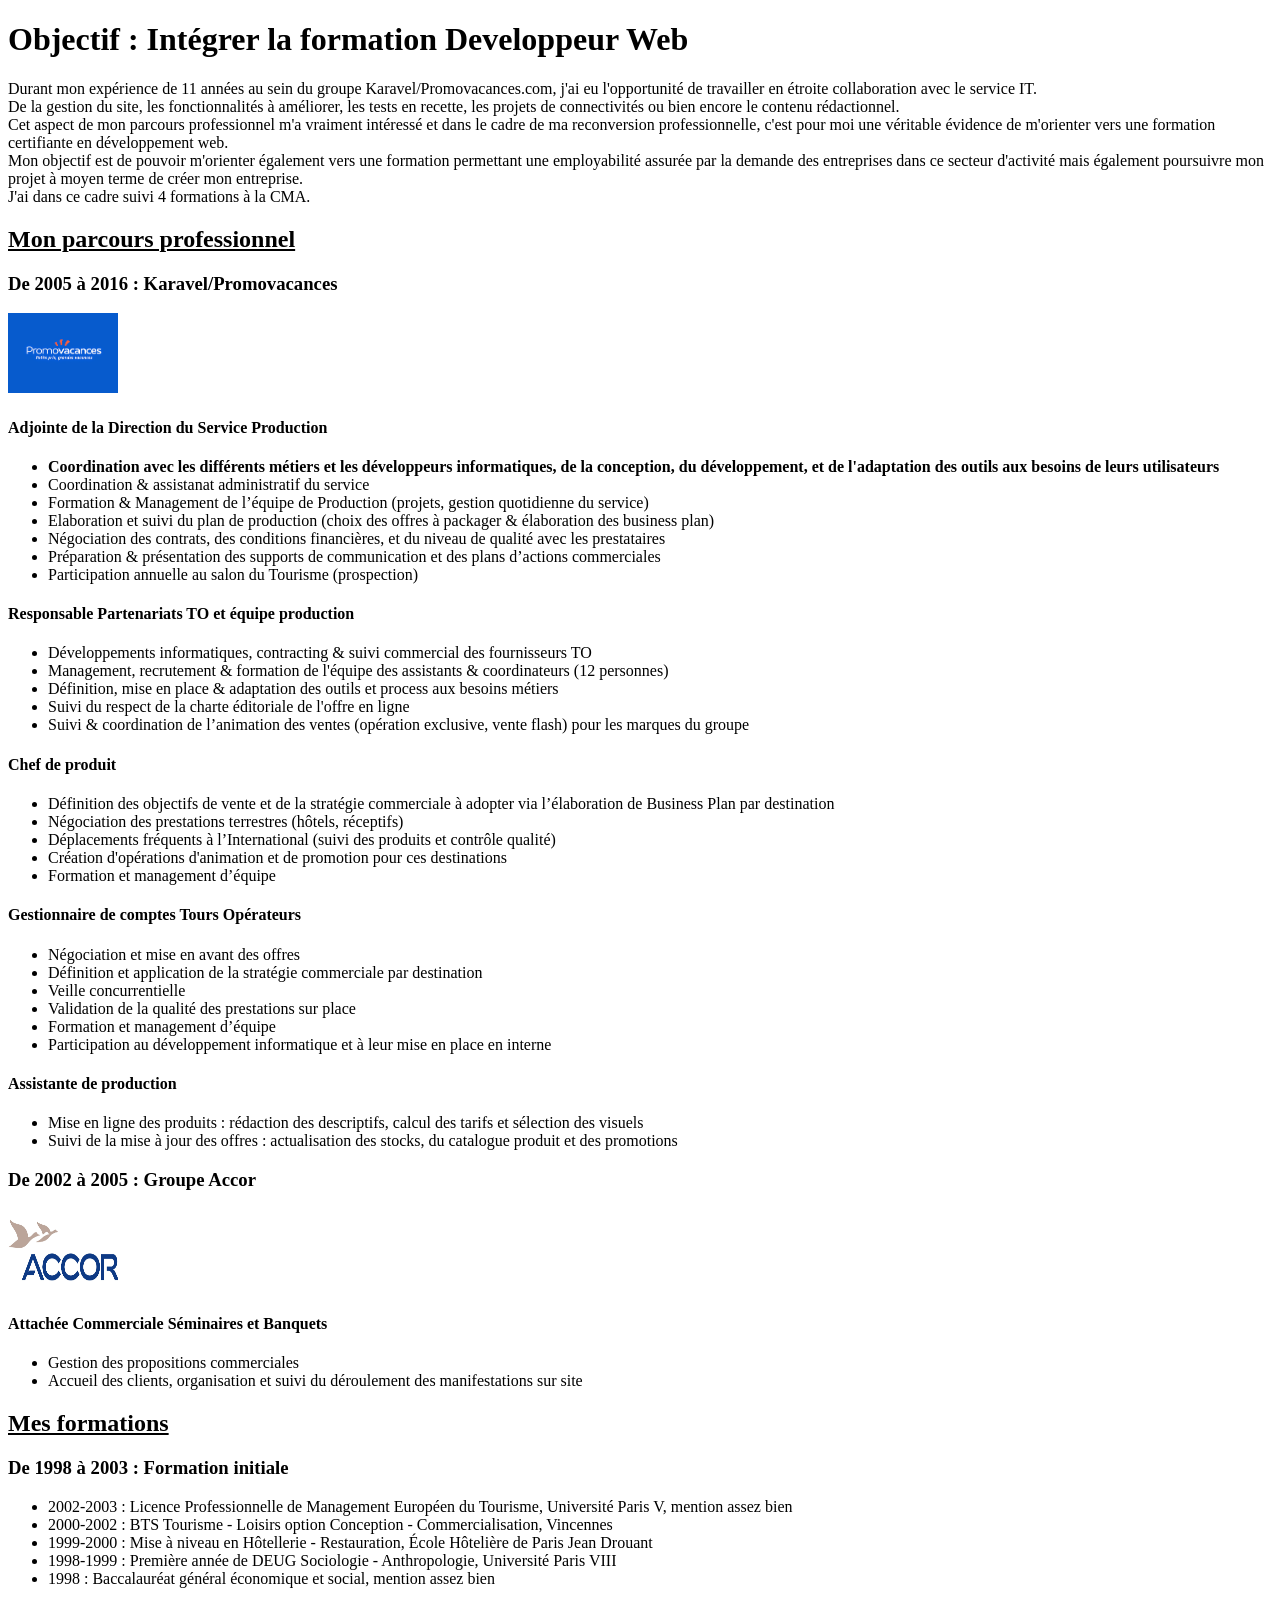
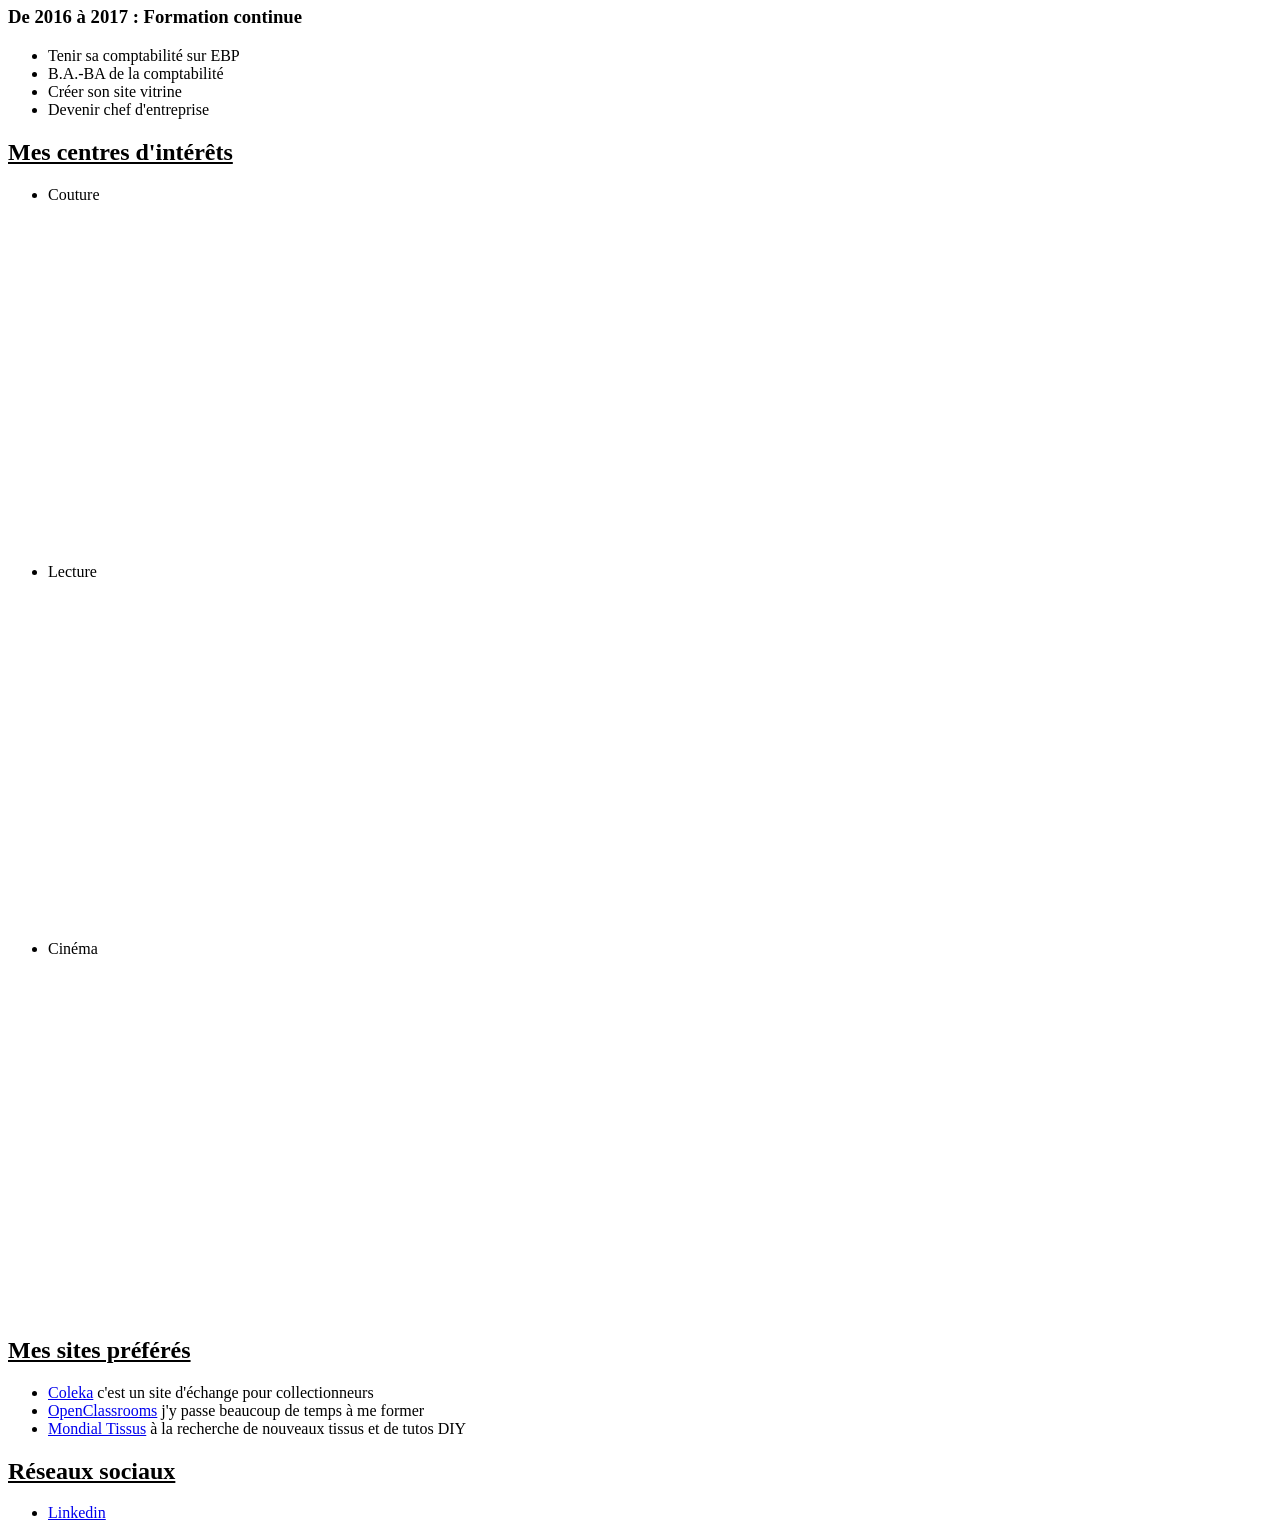
<file: index.html>
<!DOCTYPE html>
<html>
    <head>
        <meta charset="utf-8" />
        <link rel="stylesheet" href="style.css" />
        <title>cv</title>
    </head>

    <body>
        <h1>Objectif : Intégrer la formation Developpeur Web</h1>
    <p>
	Durant mon expérience de 11 années au sein du groupe Karavel/Promovacances.com, j'ai eu l'opportunité de travailler en étroite collaboration avec le service IT.</br>
    	De la gestion du site, les fonctionnalités à améliorer, les tests en recette, les projets de connectivités ou bien encore le contenu rédactionnel.</br>
    	Cet aspect de mon parcours professionnel m'a vraiment intéressé et dans le cadre de ma reconversion professionnelle, c'est pour moi une véritable évidence de m'orienter vers une formation certifiante en développement web.</br>
    	Mon objectif est de pouvoir m'orienter également vers une formation permettant une employabilité assurée par la demande des entreprises dans ce secteur d'activité mais également poursuivre mon projet à moyen terme de créer mon entreprise.</br> 
	J'ai dans ce cadre suivi 4 formations à la CMA.</br>
    </p>
	   <h2>Mon parcours professionnel</h2>
    <h3>De 2005 à 2016 : Karavel/Promovacances</h3>
    <img src="img/karavel.jpg" class="images_petit" alt="Logo Karavel" />
           <h4>Adjointe de la Direction du Service Production</h4>
	<p>
            <ul>
                <li><strong> Coordination avec les différents métiers et les développeurs informatiques, de la conception, du développement, et de l'adaptation des outils aux besoins de leurs utilisateurs </strong></li>
                <li>Coordination & assistanat administratif du service</li>
                <li>Formation & Management de l’équipe de Production (projets, gestion quotidienne du service)</li>
                <li>Elaboration et suivi du plan de production (choix des offres à packager & élaboration des business plan)</li>
                <li>Négociation des contrats, des conditions financières, et du niveau de qualité avec les prestataires</li>
                <li>Préparation & présentation des supports de communication et des plans d’actions commerciales</li>                                   
                <li>Participation annuelle au salon du Tourisme (prospection)</li>
            </ul>
	</p>
            <h4>Responsable Partenariats TO et équipe production</h4>
	    <p>
            <ul>
                <li>Développements informatiques, contracting & suivi commercial des fournisseurs TO</li>
                <li>Management, recrutement & formation de l'équipe des assistants & coordinateurs (12 personnes)</li>
                <li>Définition, mise en place & adaptation des outils et process aux besoins métiers</li>
                <li>Suivi du respect de la charte éditoriale de l'offre en ligne</li>
                <li>Suivi & coordination de l’animation des ventes (opération exclusive, vente flash) pour les marques du groupe</li>
            </ul>
	    </p>
             <h4>Chef de produit</h4>
	     <p>
                <ul>
                <li>Définition des objectifs de vente et de la stratégie commerciale à adopter via l’élaboration de Business Plan par destination</li>
                <li>Négociation des prestations terrestres (hôtels, réceptifs)</li> 
                <li>Déplacements fréquents à l’International (suivi des produits et contrôle qualité)</li>
                <li>Création d'opérations d'animation et de promotion pour ces destinations</li>
                <li>Formation et management d’équipe</li>
            </ul>
	    </p>
            <h4>Gestionnaire de comptes Tours Opérateurs</h4>
	    <p>
                <ul>
		<li>Négociation et mise en avant des offres</li> 
                <li>Définition et application de la stratégie commerciale par destination</li>
                <li>Veille concurrentielle</li>
                <li>Validation de la qualité des prestations sur place</li> 
                <li>Formation et management d’équipe</li>
                <li>Participation au développement informatique et à leur mise en place en interne</li>
            </ul>
	    </p>
            <h4>Assistante de production</h4>
	    <p>
            <ul>
                <li>Mise en ligne des produits : rédaction des descriptifs, calcul des tarifs et sélection des visuels</li>
                <li>Suivi de la mise à jour des offres : actualisation des stocks, du catalogue produit et des promotions</li>
            </ul>
            </p>
            <h3>De 2002 à 2005 :  Groupe Accor</h3>
            <img src="img/Accor.jpg" class="images_petit" alt="Logo Accor" />
            <h4>Attachée Commerciale Séminaires et Banquets</h4>
	<p>
            <ul>
                <li>Gestion des propositions commerciales</li>
                <li>Accueil des clients, organisation et suivi du déroulement des manifestations sur site</li>
            </ul>
	</p>      
<h2>Mes formations</h2>    
	<h3>De 1998 à 2003 : Formation initiale</h3>
	</p>
	<p>
            <ul>
                <li>2002-2003 : Licence Professionnelle de Management Européen du Tourisme, Université Paris V, mention assez bien</li>
                <li>2000-2002 : BTS Tourisme - Loisirs option Conception - Commercialisation, Vincennes</li>
                <li>1999-2000 : Mise à niveau en Hôtellerie - Restauration, École Hôtelière de Paris Jean Drouant</li>
                <li>1998-1999 : Première année de DEUG Sociologie - Anthropologie, Université Paris VIII</li>
                <li>1998 : Baccalauréat général économique et social, mention assez bien</li>                                   
            </ul>
	</p>
          <h3>De 2016 à 2017 :  Formation continue</h3>
	    <p>
            <ul>
                <li>Tenir sa comptabilité sur EBP</li>
                <li>B.A.-BA de la comptabilité</li>
                <li>Créer son site vitrine</li>
		<li>Devenir chef d'entreprise</li>
            </ul>
	    </p>

<h2>Mes centres d'intérêts</h2>         
 
    	<ul>
	<li>Couture</li>
   
    <div>
<iframe width="425" height="355" src="https://www.youtube.com/embed/k9c7Hfgr7WQ" frameborder="0" allow="autoplay; encrypted-media" allowfullscreen></iframe>
    </div>
   	
    <li>Lecture</li>
      <div>
<iframe width="425" height="355" src="https://www.youtube.com/embed/ba60MWh3w4A" frameborder="0" allow="autoplay; encrypted-media" allowfullscreen></iframe>
    </div>
     <li>Cinéma</li>
     <div>
	     <iframe width="425" height="355" src="https://www.youtube.com/embed/viIdrhmWlHA" frameborder="0" allow="autoplay; encrypted-media" allowfullscreen></iframe>
    </div>
 </ul>
<h2>Mes sites préférés</h2>       
<p>
    	<ul>
    	<li><a href="https://coleka.com">Coleka</a> c'est un site d'échange pour collectionneurs</li>
    	<li><a href="https://openclassrooms.com">OpenClassrooms</a> j'y passe beaucoup de temps à me former</li>
	<li><a href="https://mondialtisus.fr">Mondial Tissus</a> à la recherche de nouveaux tissus et de tutos DIY</li>
    	</ul>
 	</p>   	
<h2>Réseaux sociaux</h2>   
<p>
    	<ul>
    	<li><a href="https://fr.linkedin.com/in/sarah-hayder-01836374">Linkedin</a></li>
    	</ul>
 	</p>   	
    </p>   
</body>
   </html>
</file>
<file: style.css>
h3
{
    font-size: 0.8;
}

.images_petit {
width:110px;
height:80px;
}

h1
{
    font-size: 1.5;
}

p,ul,li
{
    font-size: 0.8;
}

body
{
    font-family: Verdana;
}
h2
{
    text-decoration: underline;
}
</file>
